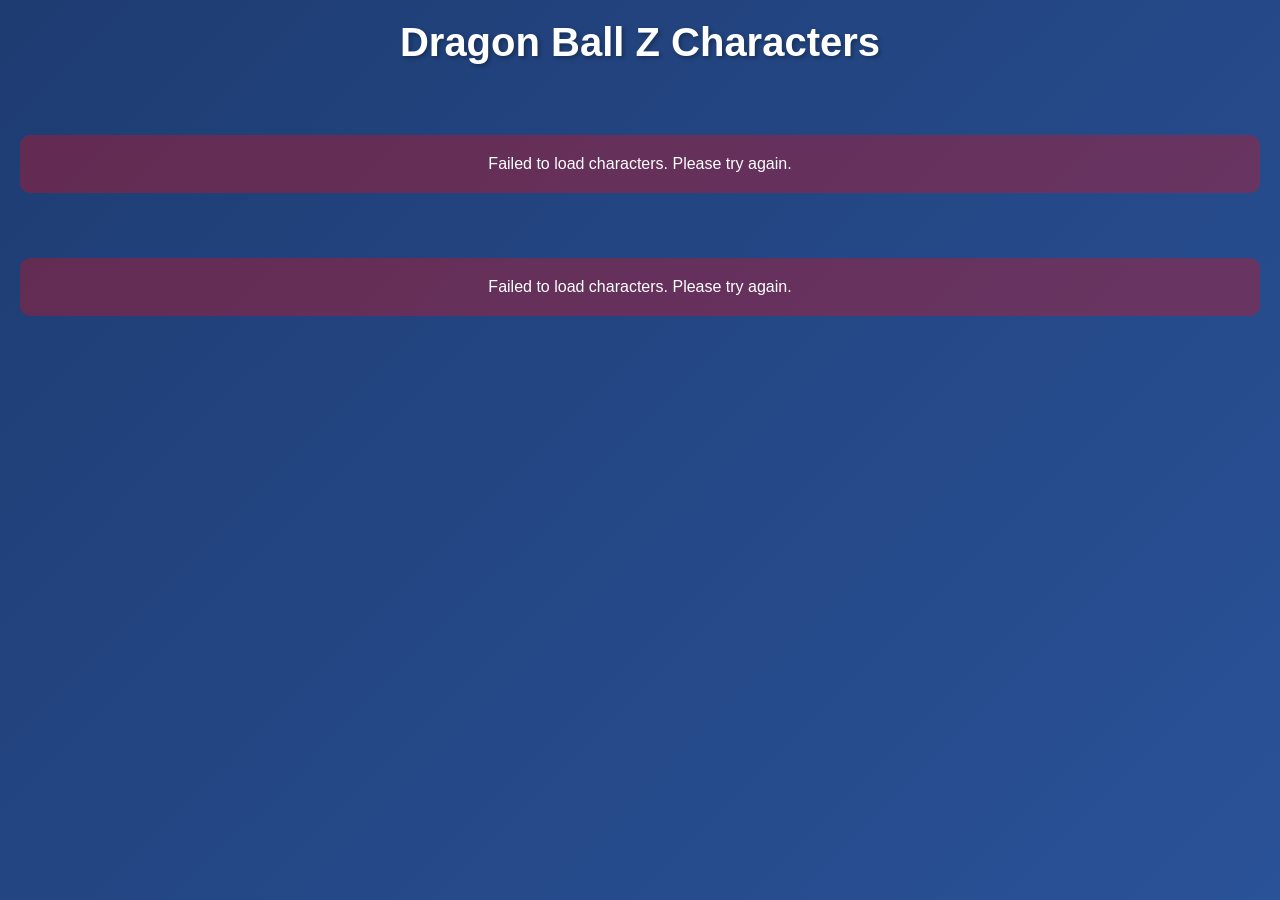
<file: fetch/index.html>
<!DOCTYPE html>
<html lang="en">
<head>
    <meta charset="UTF-8">
    <meta name="viewport" content="width=device-width, initial-scale=1.0">
    <title>Dragon Ball Z Characters</title>
    <link rel="stylesheet" href="styles.css">
</head>
<body>
    <div class="container">
        <h1>Dragon Ball Z Characters</h1>
        
        <div id="cardsContainer" class="cards-container">
        </div>
        
        <div id="loadingIndicator" class="loading-indicator">
            <div class="spinner"></div>
        </div>
    </div>
    
    <script src="app.js"></script>
</body>
</html>
</file>
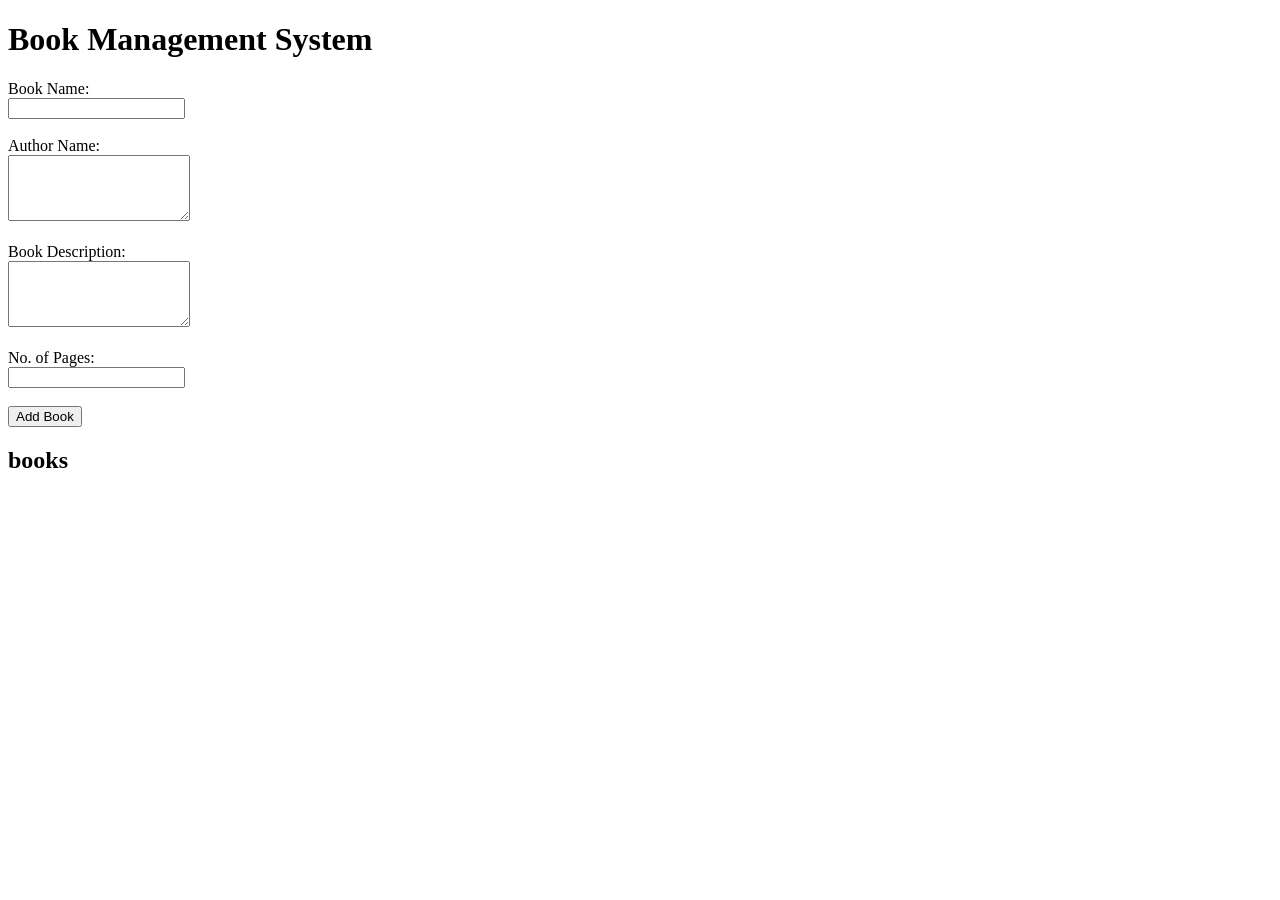
<file: bookSystem/book_system.html>
<!doctype html>
<html lang="en">
  <head>
    <meta charset="UTF-8" />
    <title>Book Management System</title>
  </head>

  <body>
    <h1>Book Management System</h1>
    <label for="bookName">Book Name:</label><br />
    <input type="text" id="bookName" /><br /><br />
    <label for="authorName">Author Name:</label><br />
    <textarea id="authorName" rows="4"></textarea><br /><br />
    <label for="bookDescription">Book Description:</label><br />
    <textarea id="bookDescription" rows="4"></textarea><br /><br />
    <label for="pagesNumber">No. of Pages:</label><br />
    <input type="number" id="pagesNumber" /><br /><br />
    <button onclick="addBook()">Add Book</button>

    <h2>books</h2>
    <div id="books">
      <!-- books will be displayed here -->
    </div>
    <script src="./book_system.js"></script>
  </body>
</html>
</file>
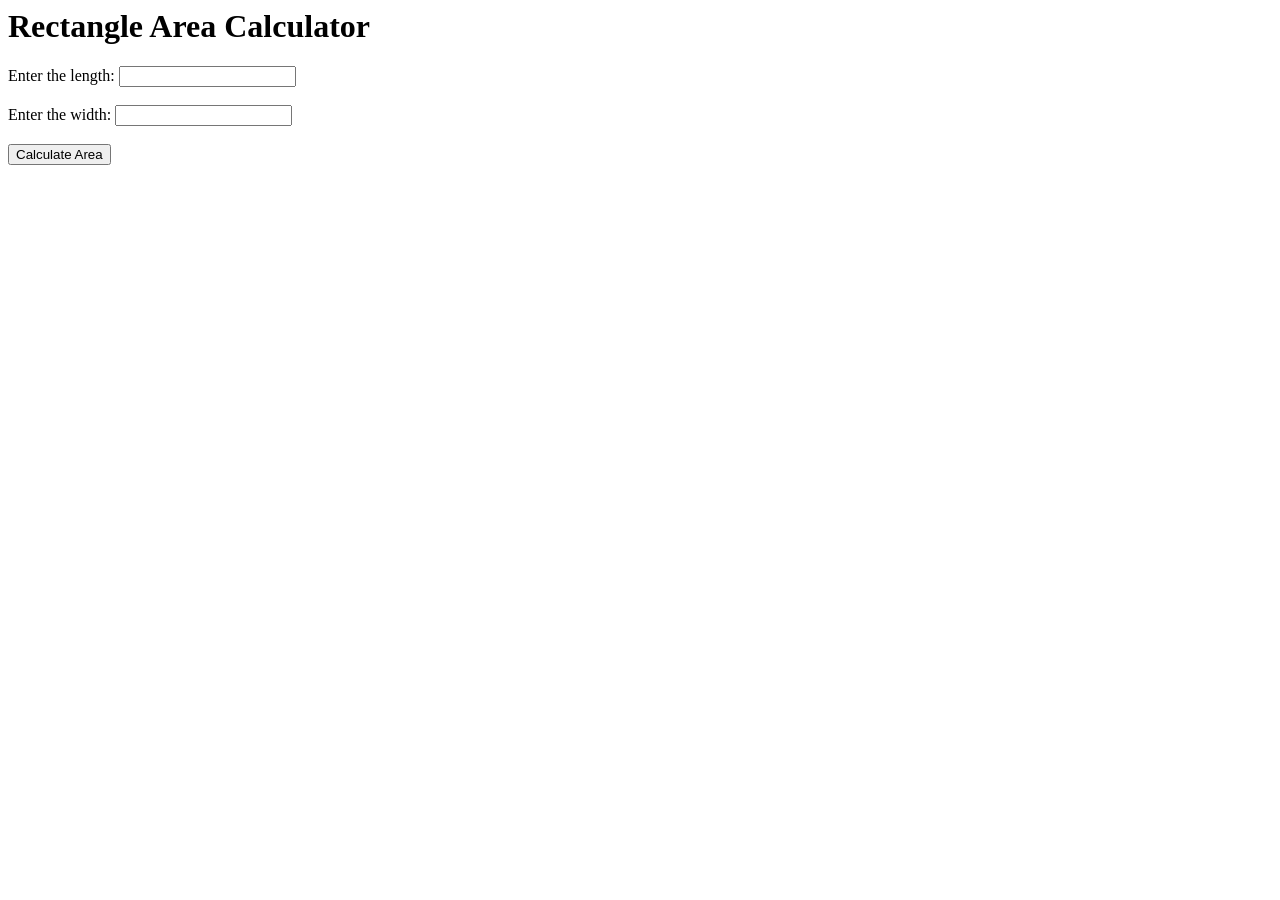
<file: calculateArea/calculate_Area.html>
<html>
<head>
  <title>Rectangle Area Calculator</title>
</head>
<body>
  <h1>Rectangle Area Calculator</h1>
  <label for="length">Enter the length: </label>
  <input type="number" id="length"><br><br>

  <label for="width">Enter the width: </label>
  <input type="number" id="width"><br><br>

  <button onclick="calculateArea()">Calculate Area</button><br><br>

  <p id="result"></p>
<script src="./calculate_Area.js"></script>
</body>
</html>
</file>
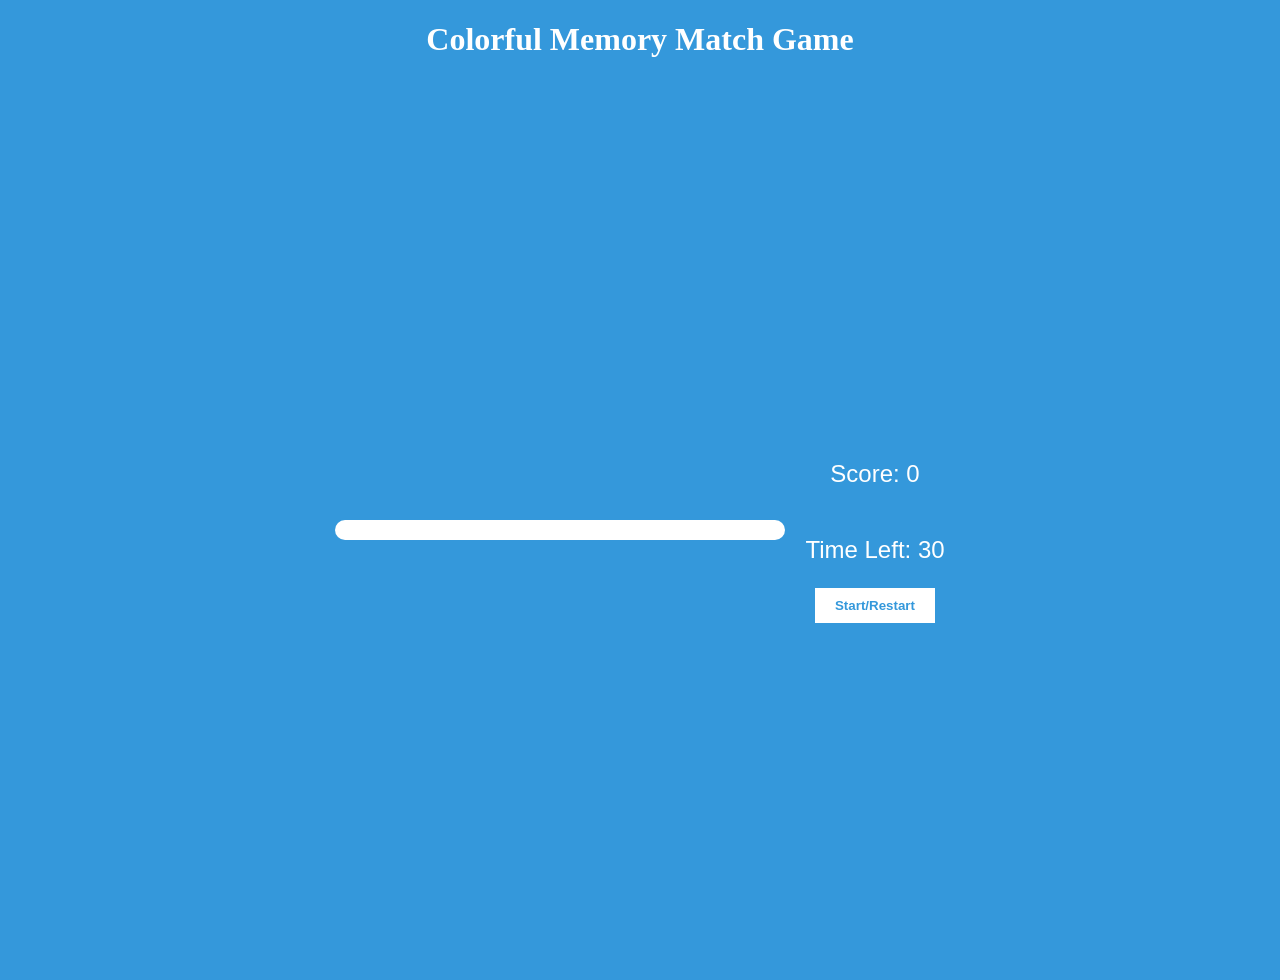
<file: colorfulMemoryGame/colorful_memory_game.html>
<!doctype html>
<html>
  <head>
    <title>Colorful Memory Match Game</title>
    <link rel="stylesheet" href="./colorfulGame.css" />
  </head>

  <body>
    <h1>Colorful Memory Match Game</h1>
    <div class="container">
      <div id="game-container">
        <!-- Cards will be generated dynamically using JavaScript -->
      </div>
      <div class="startMain">
        <p id="score">Score: 0</p>
        <p id="timer">Time Left: 30</p>
        <button id="startbtn">Start/Restart</button>
      </div>
    </div>
    <script src="./colorful_memory_game.js"></script>
  </body>
</html>
</file>
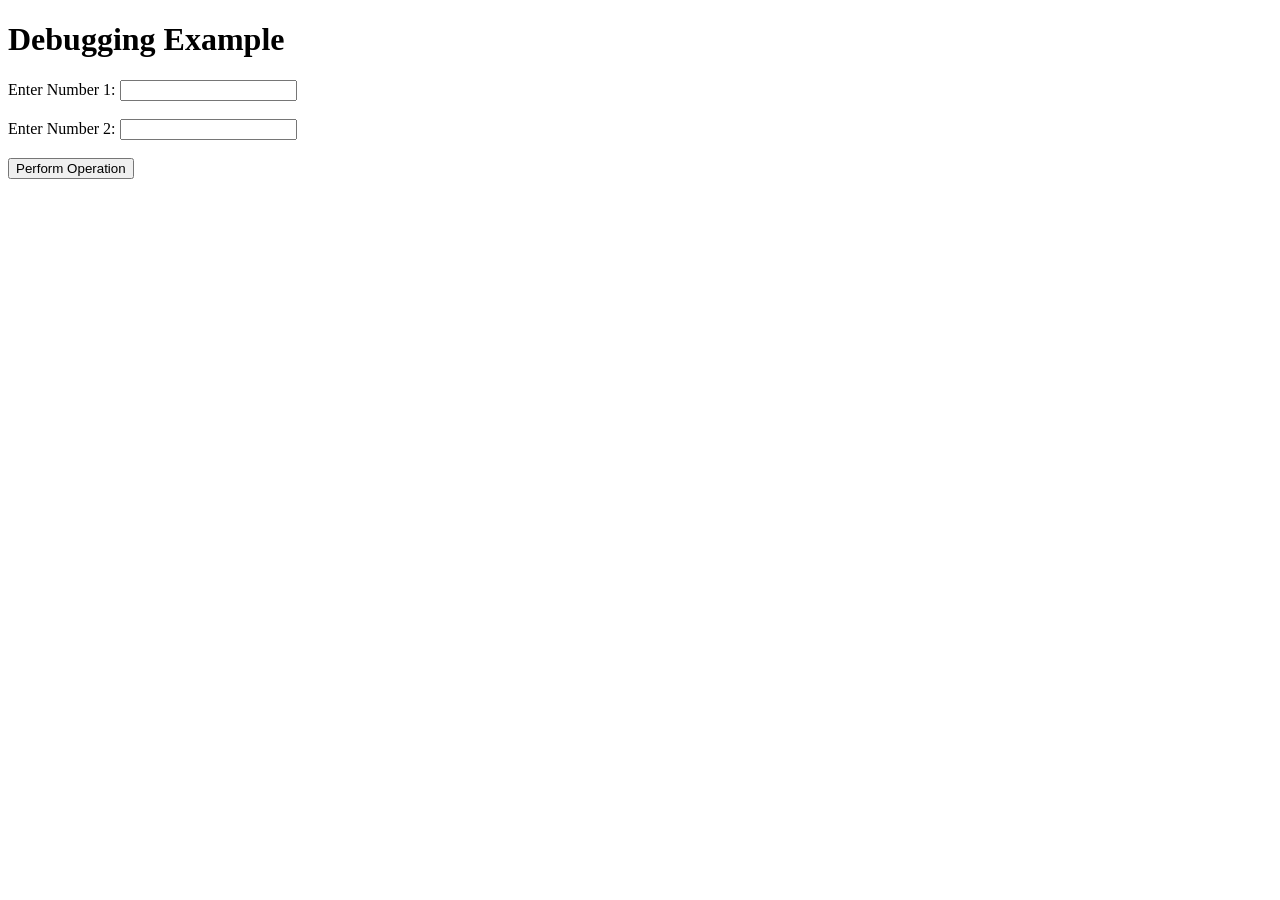
<file: DebugCode/debug_code.html>
<!DOCTYPE html>
<html lang="en">

<head>
    <meta charset="UTF-8">
    <title>Debugging Example</title>
</head>

<body>
    <h1>Debugging Example</h1>
    <label for="input1">Enter Number 1:</label>
    <input type="number" id="input1"><br><br>
    <label for="input2">Enter Number 2:</label>
    <input type="number" id="input2"><br><br>
    <button onclick="performOperation()">Perform Operation</button>
    <p id="result"></p>
    <script src="./debug_code.js"></script>
</body>

</html>
</file>
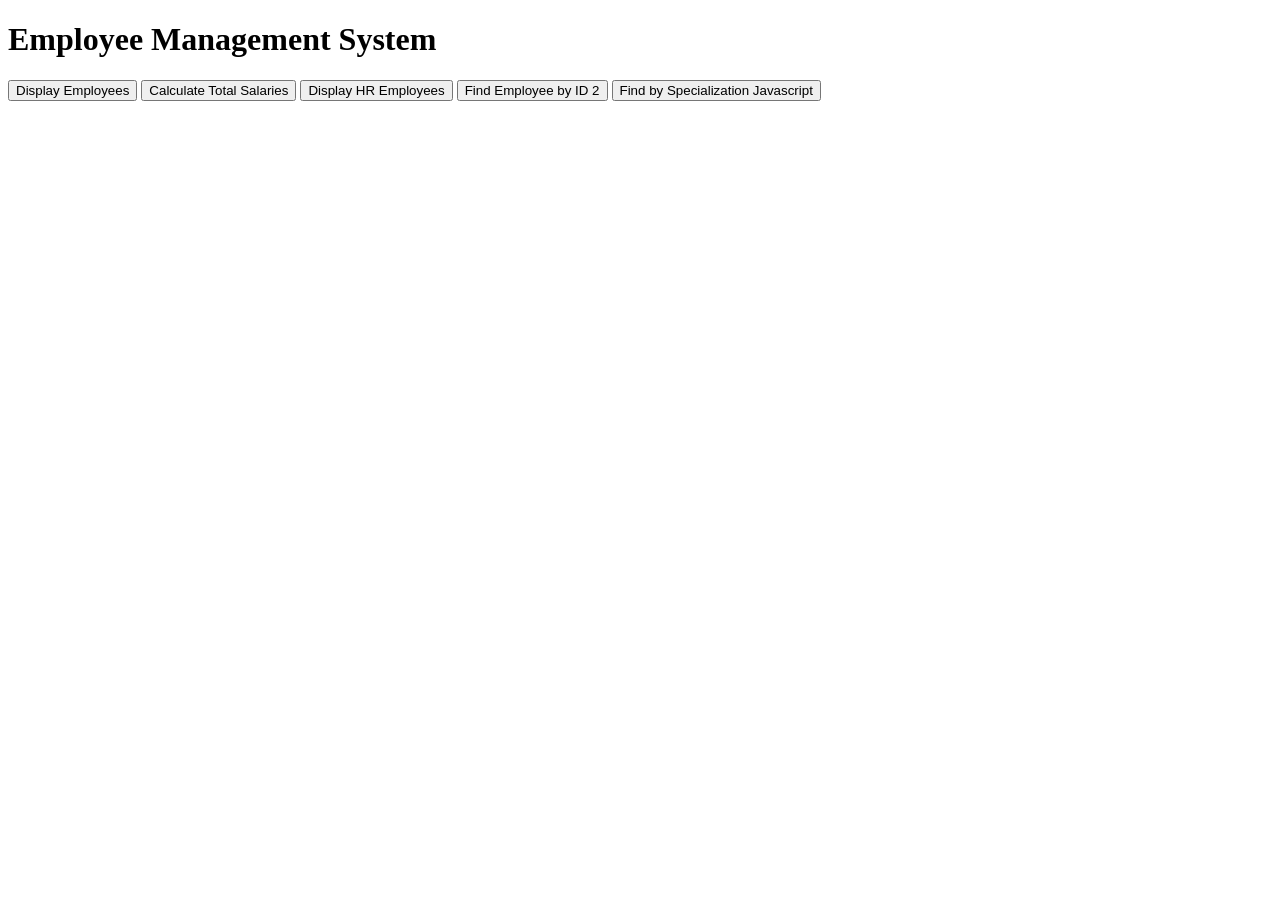
<file: employeeDetails/employee_details.html>
<!DOCTYPE html>
<html>
<head>
  <title>Employee Management System</title>
</head>
<body>
   <h1>Employee Management System</h1>

  <div>
    <button onclick="displayEmployees()">Display Employees</button>
    <button onclick="calculateTotalSalaries()">Calculate Total Salaries</button>
    <button onclick="displayHREmployees()">Display HR Employees</button>
    <button onclick="findEmployeeById(2)">Find Employee by ID 2</button>
    <button onclick="findEmployeeBySpecialization('Javascript')">Find by Specialization Javascript</button>
  </div>

 <div id="employeesDetails"></div>
<script src="./employee_details.js"></script>
</body>
</html>
</file>
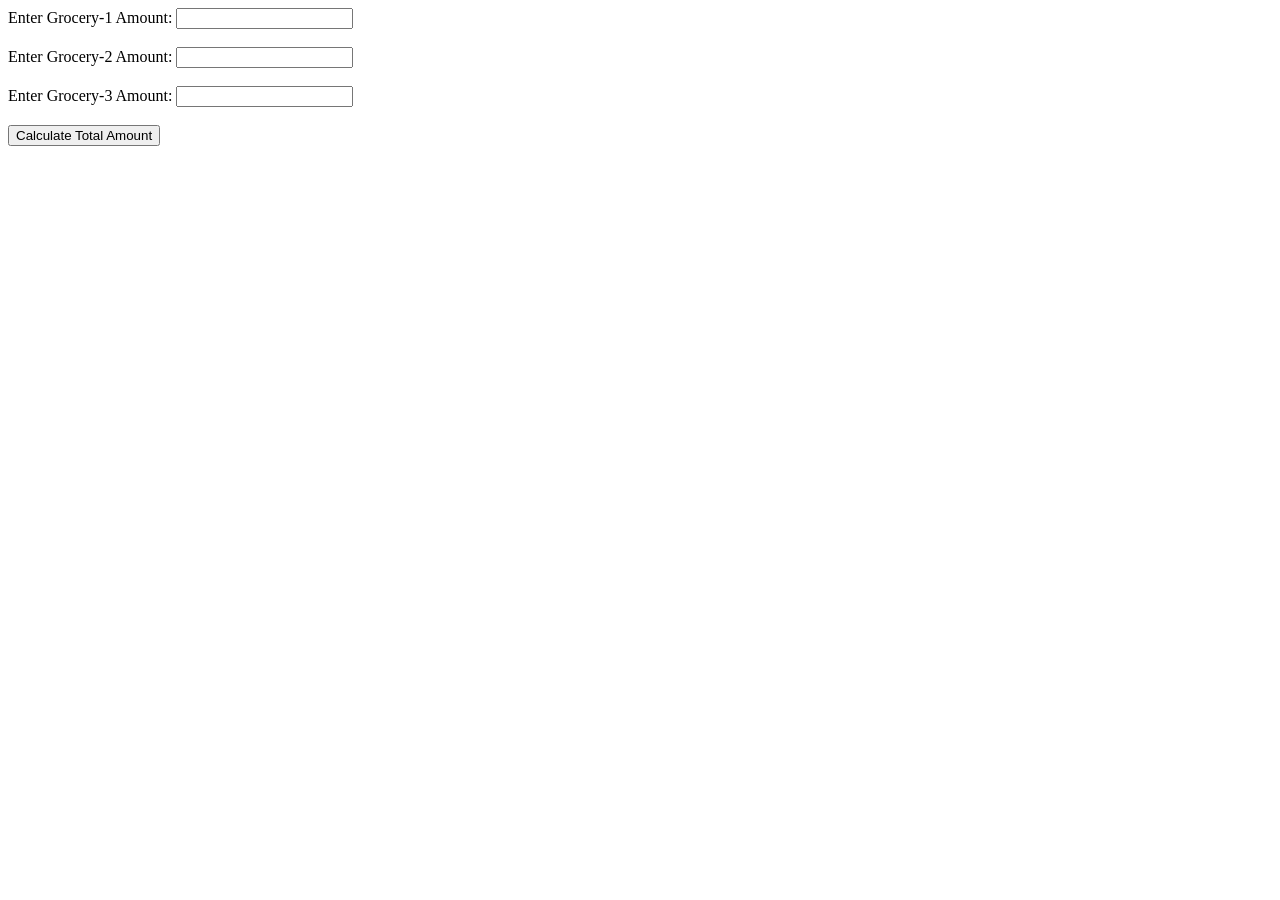
<file: groceryTracker/grocery_tracker.html>
<html>
<head>
  <title>Grocery Tracker</title>
</head>
<body>
  <label for="length">Enter Grocery-1 Amount: </label>
  <input type="number" id="grocery1"><br><br>

  <label for="width">Enter Grocery-2 Amount: </label>
  <input type="number" id="grocery2"><br><br>

  <label for="width">Enter Grocery-3 Amount: </label>
  <input type="number" id="grocery3"><br><br>

  <button onclick="calculateTotalAmount()">Calculate Total Amount</button><br><br>

  <p id="result"></p>
<script src="grocery_tracker.js"></script>
</body>
</html>
</file>
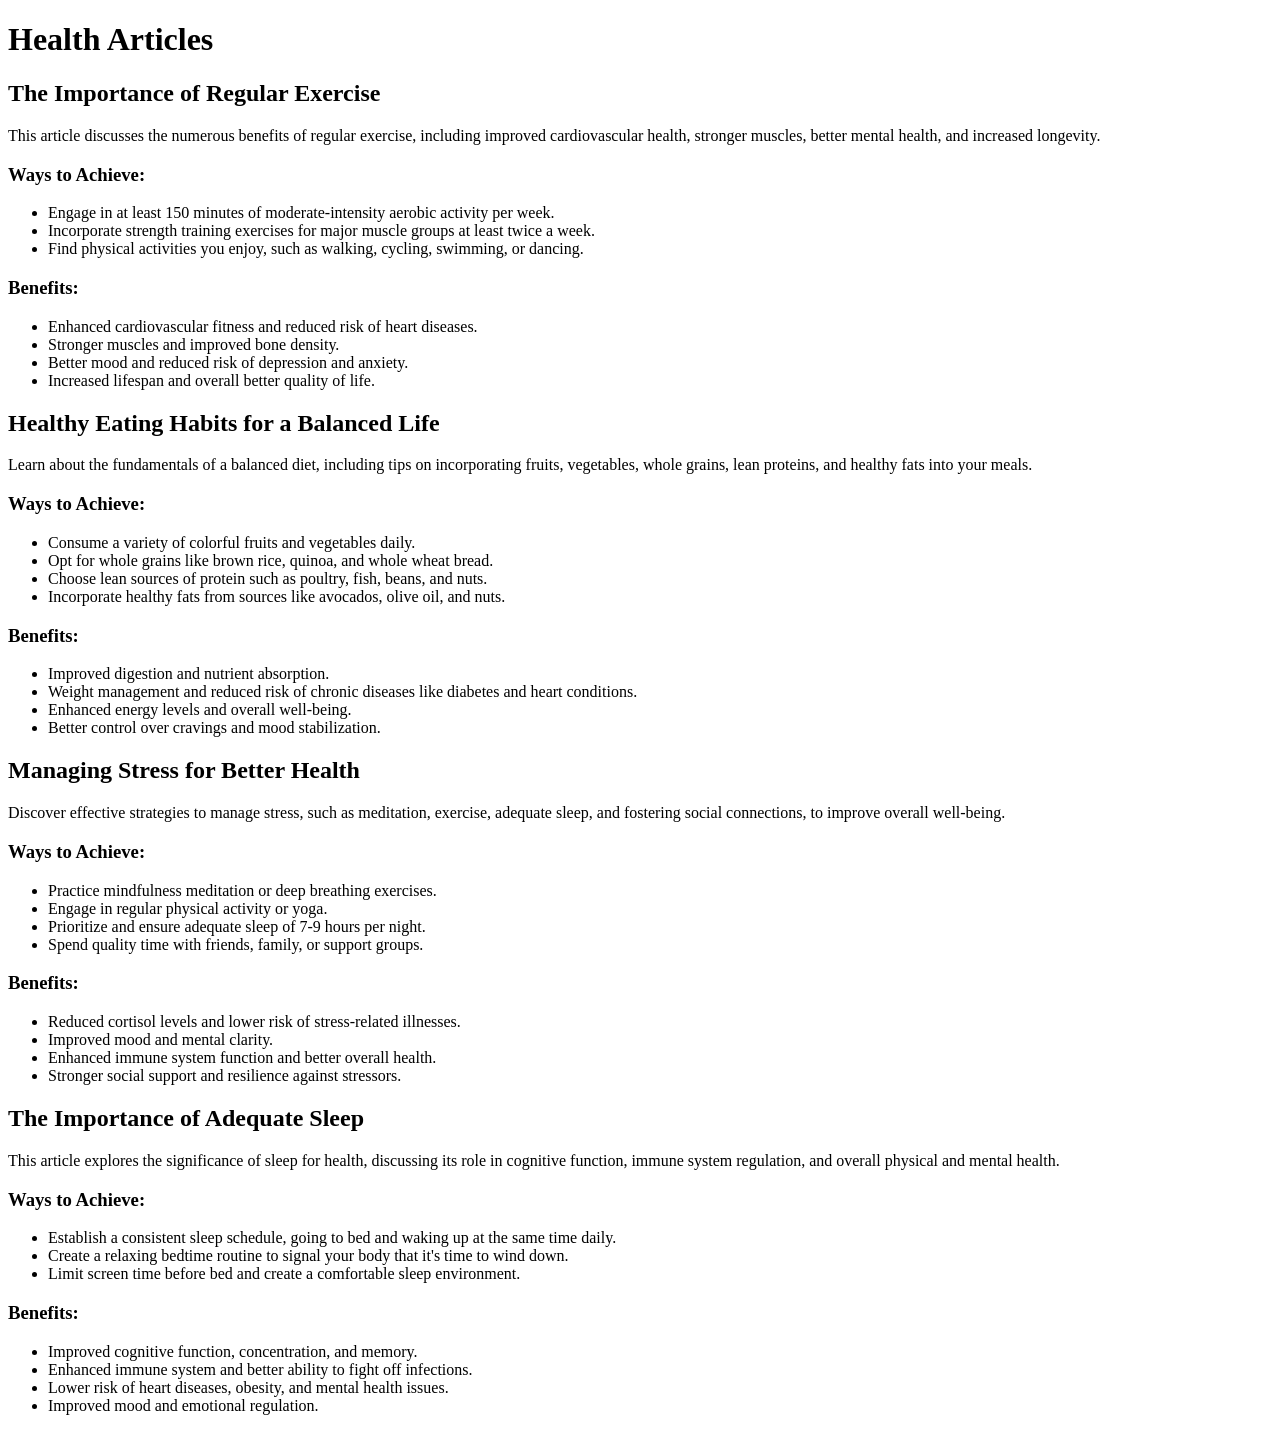
<file: healthArticle/health_article.html>
<!DOCTYPE html>
<html lang="en">
<head>
  <meta charset="UTF-8">
  <title>Health Articles</title>
</head>
<body>
  <h1>Health Articles</h1>
  <div id="articles"></div>
<script src="./health_article.js"></script>
</body>
</html>
</file>
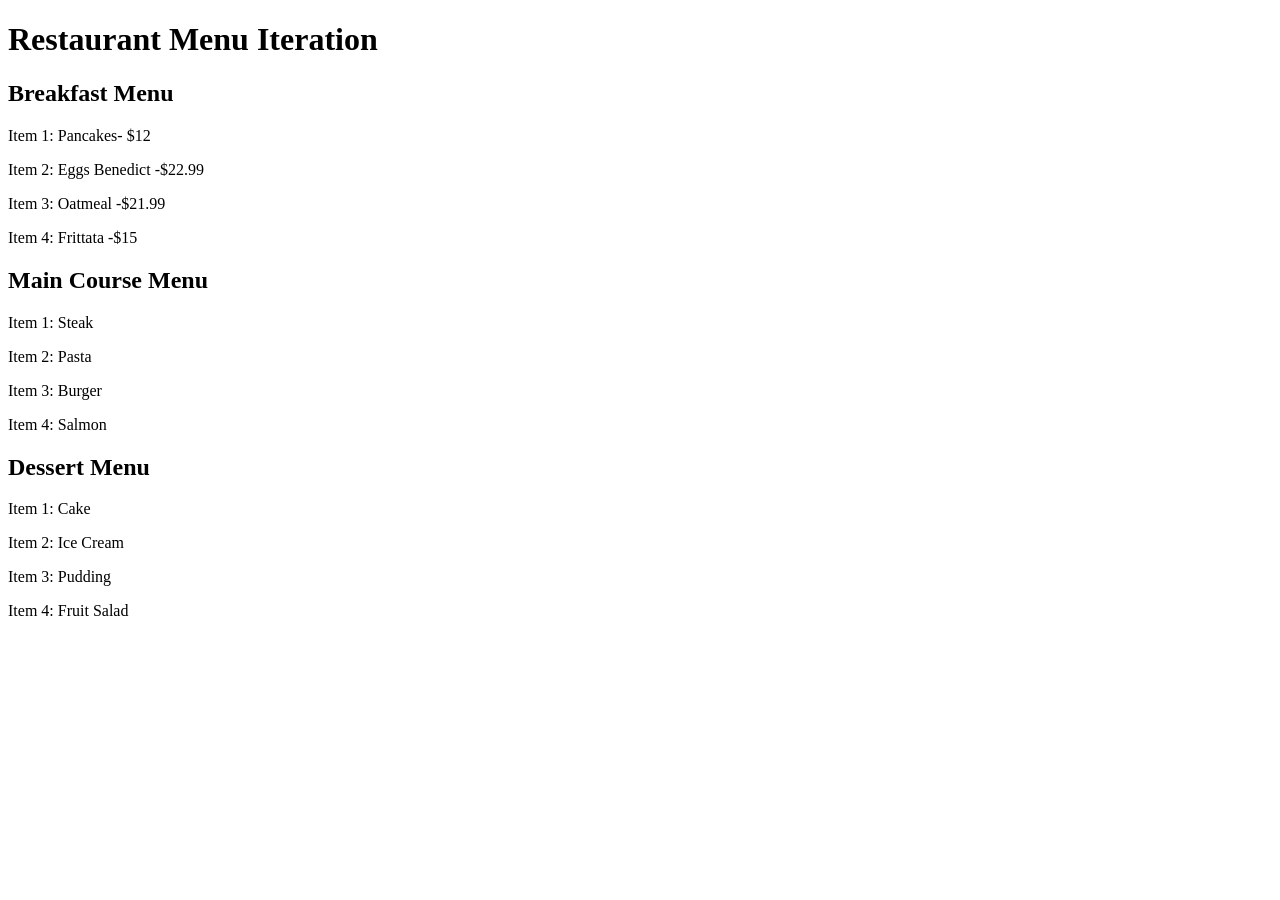
<file: restaurantMenu/restaurant_menu.html>
<!DOCTYPE html>
<html>
<head>
  <title>Restaurant Menu</title>
</head>
<body>
 <h1>Restaurant Menu Iteration</h1>
    <h2>Breakfast Menu</h2>
    <div id="breakfastTotalItems"></div>
    <div id="breakfastMenuItems"></div>

    <h2>Main Course Menu</h2>
    <div id="maincourseTotalItems"></div>
    <div id="maincourseMenuItems"></div>

    <h2>Dessert Menu</h2>
    <div id="dessertTotalItems"></div>
    <div id="dessertMenuItems"></div>
    <script src="./restaurant_menu.js"></script>
</body>
</html>
</file>
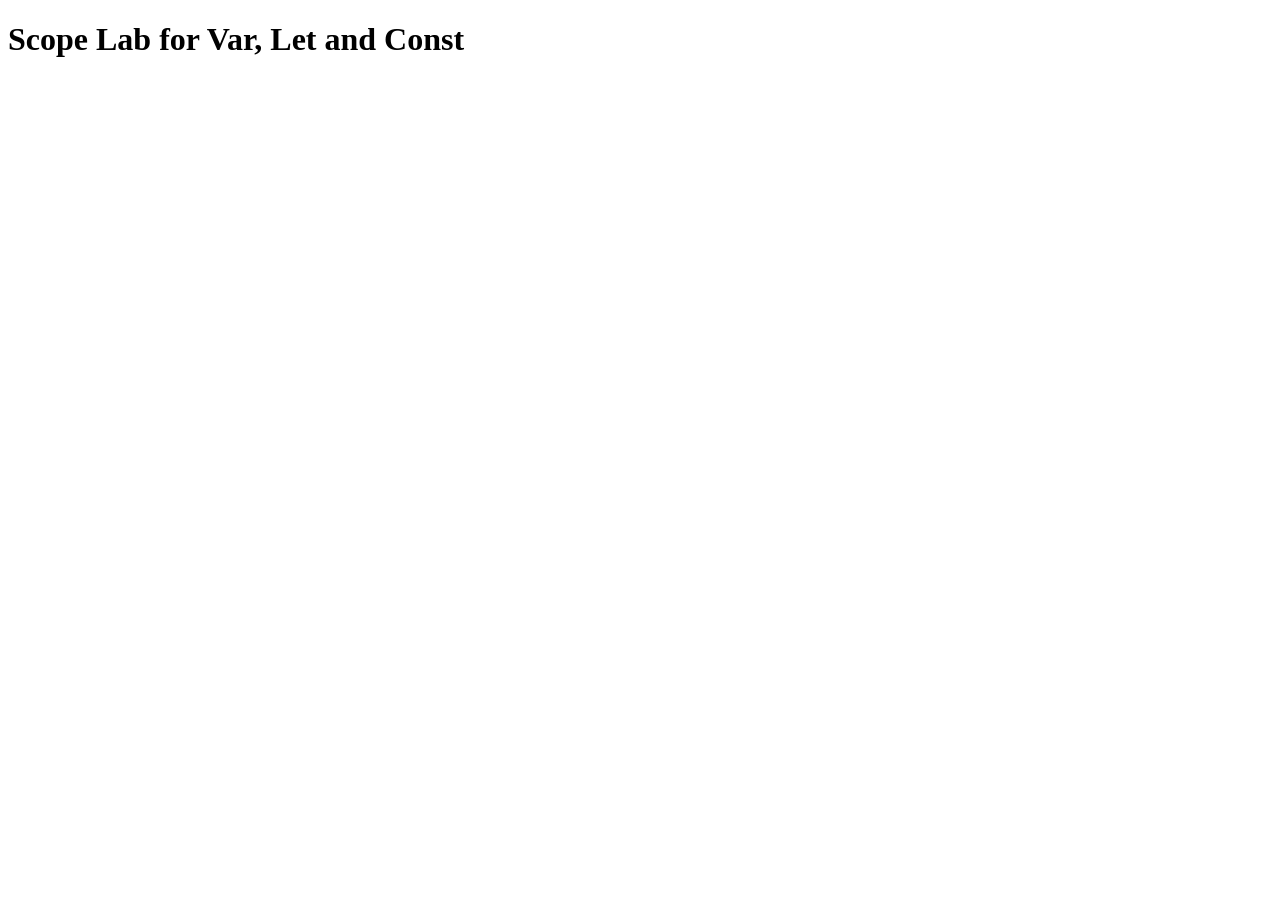
<file: Scope/scope_lab.html>
<!DOCTYPE html>
<html lang="en">
<head>
    <meta charset="UTF-8">
    <meta name="viewport" content="width=device-width, initial-scale=1.0">
    <title>Scoped Variables</title>
</head>
<body>
    <h1>Scope Lab for Var, Let and Const</h1>
    </h1>
    <script src="./scope_lab.js"></script>
</body>
</html>
</file>
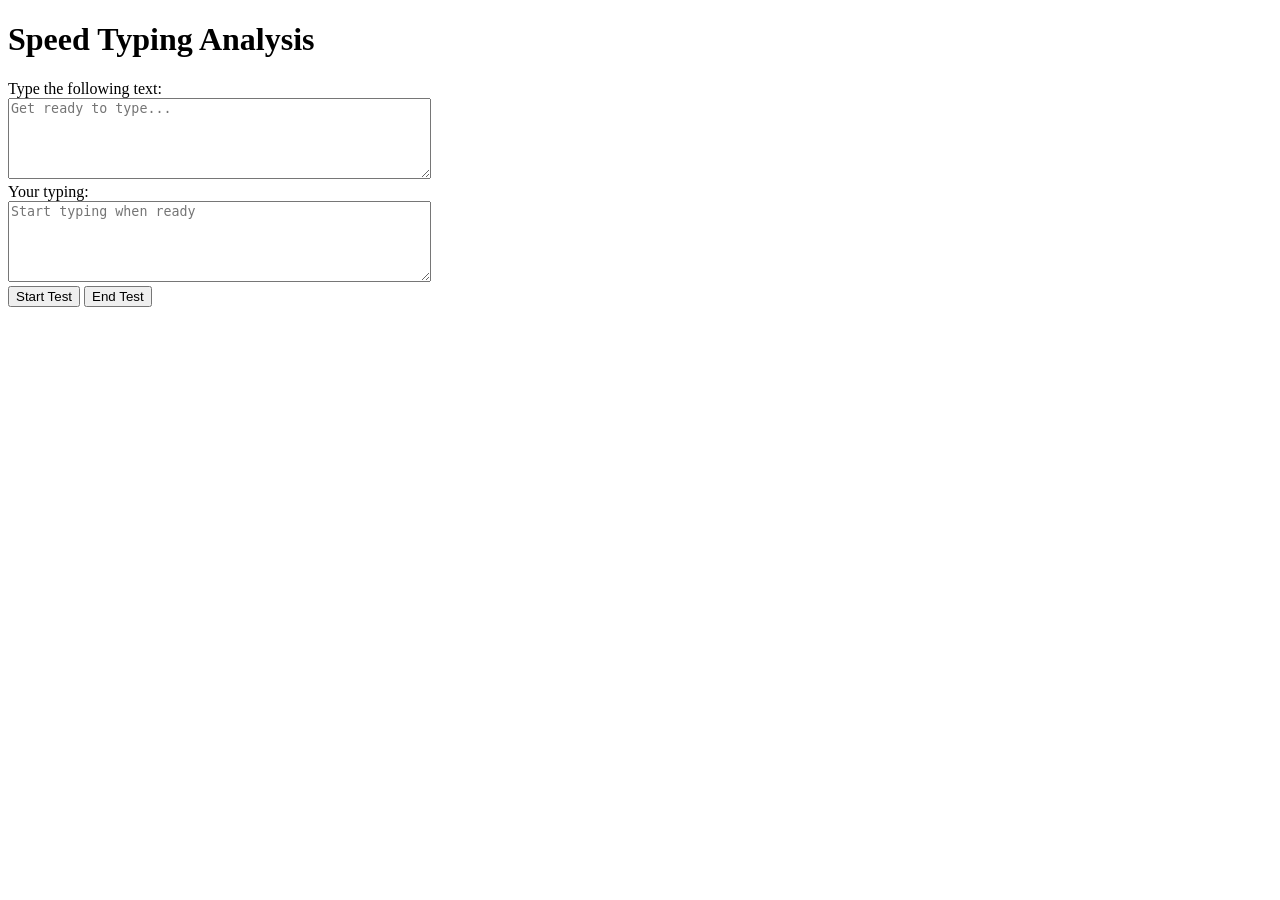
<file: speedAnalysis/speed_analysis.html>
<!doctype html>
<!doctype html>
<html>
  <head>
    <title>Speed Test Analysis</title>
  </head>
  <body>
    <h1>Speed Typing Analysis</h1>

    <label for="inputText">Type the following text:</label><br />
    <textarea
      id="inputText"
      cols="50"
      rows="5"
      readonly
      placeholder="Get ready to type..."
    ></textarea
    ><br />

    <label for="userInput">Your typing:</label><br />
    <textarea
      id="userInput"
      cols="50"
      rows="5"
      placeholder="Start typing when ready"
    ></textarea
    ><br />
    <button onclick="startTest()">Start Test</button>
    <button onclick="endTest()">End Test</button>
    <div id="output"></div>
    <script src="./speed_analysis.js"></script>
  </body>
</html>
</file>
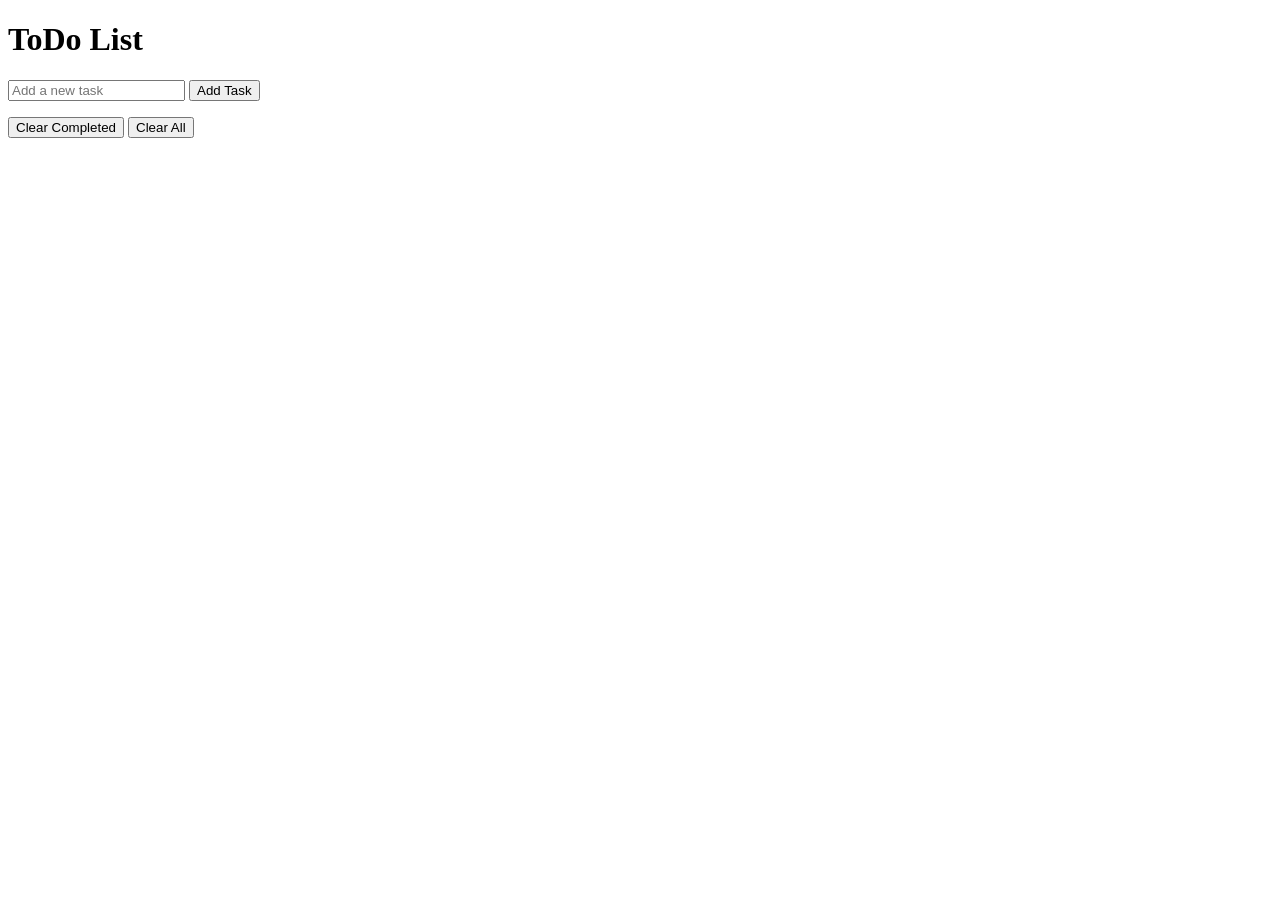
<file: TodoList/todo_list.html>
<!doctype html>
<html>
  <head>
    <title>ToDo List</title>
  </head>
  <body>
    <h1>ToDo List</h1>
    <input type="text" id="taskInput" placeholder="Add a new task" />
    <button id="addTaskBtn">Add Task</button>

    <!-- <input type="text" id="searchInput" placeholder="Search..."> -->
    <ul id="taskList">
      <!-- Tasks will be displayed here -->
    </ul>

    <button id="clearCompletedBtn">Clear Completed</button>
    <button id="clearAllBtn">Clear All</button>
    <script src="./todo_list.js"></script>
  </body>
</html>
</file>
<file: fetch/styles.css>
* {
    margin: 0;
    padding: 0;
    box-sizing: border-box;
}

body {
    font-family: 'Segoe UI', Tahoma, Geneva, Verdana, sans-serif;
    background: linear-gradient(135deg, #1e3c72 0%, #2a5298 100%);
    min-height: 100vh;
    padding: 20px;
}

.container {
    max-width: 1400px;
    margin: 0 auto;
}

h1 {
    text-align: center;
    color: #fff;
    margin-bottom: 30px;
    font-size: 2.5rem;
    text-shadow: 2px 2px 4px rgba(0, 0, 0, 0.3);
}

.cards-container {
    display: grid;
    grid-template-columns: repeat(auto-fill, minmax(280px, 1fr));
    gap: 25px;
    padding: 20px 0;
}

.character-card {
    width: 100%;
    height: 400px;
    perspective: 1000px;
    cursor: pointer;
}

.card-inner {
    position: relative;
    width: 100%;
    height: 100%;
    text-align: center;
    transition: transform 0.6s;
    transform-style: preserve-3d;
}

.character-card.flipped .card-inner {
    transform: rotateY(180deg);
}

.card-front, .card-back {
    position: absolute;
    width: 100%;
    height: 100%;
    -webkit-backface-visibility: hidden;
    backface-visibility: hidden;
    border-radius: 15px;
    overflow: hidden;
    box-shadow: 0 4px 15px rgba(0, 0, 0, 0.3);
}

.card-front {
    background: linear-gradient(135deg, #ff6b6b 0%, #feca57 100%);
    display: flex;
    flex-direction: column;
    align-items: center;
    justify-content: flex-start;
    padding: 20px;
}

.card-front img {
    width: 100%;
    height: 220px;
    object-fit: contain;
    border: none;
    margin-bottom: 20px;
    background: transparent;
}

.card-front h3 {
    color: #fff;
    font-size: 1.5rem;
    margin-bottom: 10px;
    text-shadow: 1px 1px 2px rgba(0, 0, 0, 0.3);
}

.card-front .race {
    color: #fff;
    font-size: 1rem;
    background: rgba(0, 0, 0, 0.3);
    padding: 5px 15px;
    border-radius: 20px;
}

.card-back {
    background: linear-gradient(135deg, #2c3e50 0%, #34495e 100%);
    color: white;
    transform: rotateY(180deg);
    display: flex;
    flex-direction: column;
    align-items: center;
    justify-content: center;
    padding: 30px;
}

.card-back h3 {
    font-size: 1.8rem;
    margin-bottom: 20px;
    color: #feca57;
}

.card-back .stats {
    text-align: left;
    width: 100%;
}

.card-back .stats p {
    margin: 10px 0;
    font-size: 1.1rem;
    padding: 8px;
    background: rgba(255, 255, 255, 0.1);
    border-radius: 5px;
}

.card-back .stats strong {
    color: #ff6b6b;
}

.loading-indicator {
    display: flex;
    justify-content: center;
    align-items: center;
    padding: 40px;
    opacity: 0;
    transition: opacity 0.3s;
}

.loading-indicator.active {
    opacity: 1;
}

.spinner {
    width: 50px;
    height: 50px;
    border: 5px solid rgba(255, 255, 255, 0.3);
    border-top: 5px solid #fff;
    border-radius: 50%;
    animation: spin 1s linear infinite;
}

@keyframes spin {
    0% { transform: rotate(0deg); }
    100% { transform: rotate(360deg); }
}

.error-message {
    grid-column: 1 / -1;
    text-align: center;
    color: #fff;
    background: rgba(255, 0, 0, 0.3);
    padding: 20px;
    border-radius: 10px;
    margin: 20px 0;
}

@media (max-width: 768px) {
    .cards-container {
        grid-template-columns: repeat(auto-fill, minmax(250px, 1fr));
        gap: 15px;
    }
    
    h1 {
        font-size: 2rem;
    }
    
    .character-card {
        height: 350px;
    }
}

@media (max-width: 480px) {
    .cards-container {
        grid-template-columns: 1fr;
    }
    
    body {
        padding: 10px;
    }
}
</file>
<file: colorfulMemoryGame/colorfulGame.css>
body {
  padding: 0;
  margin: 0;
  background-color: #3498db;
  box-sizing: border-box;
}

.container {
  font-family: Arial, sans-serif;
  background-color: #3498db;
  display: flex;
  justify-content: center;
  align-items: center;
  height: 100vh;
}

.startMain {
  margin-left: 20px;
  display: flex;
  align-items: center;
  flex-direction: column;
}

h1 {
  color: #fff;
  text-align: center;
}

#game-container {
  display: grid;
  grid-template-columns: repeat(4, 100px);
  grid-gap: 10px;
  background-color: #fff;
  padding: 10px;
  border-radius: 10px;
}

.card {
  width: 100px;
  height: 100px;
  background-color: #ddd;
  display: flex;
  justify-content: center;
  align-items: center;
  font-size: 20px;
  cursor: pointer;
  transition: background-color 0.3s;
  border-radius: 5px;
}

.matched {
  background-color: #4caf50;
  color: #fff;
}

#score {
  text-align: center;
  font-size: 24px;
  color: #fff;
}

#timer {
  text-align: center;
  font-size: 24px;
  color: #fff;
}

#startbtn {
  padding: 10px 20px;
  background-color: white;
  color: #3498db;
  border: none;
  font-weight: 900;
}
</file>
